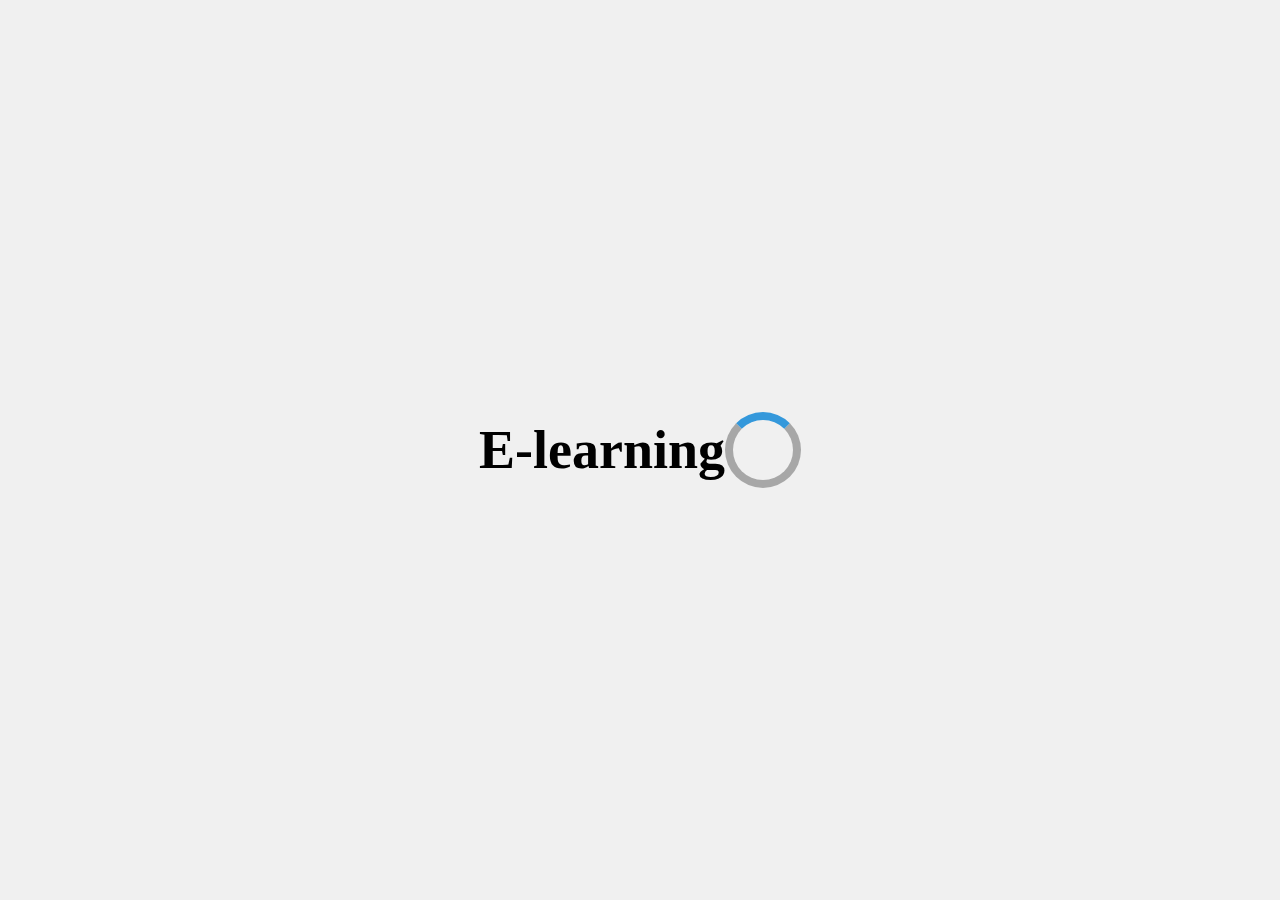
<file: Loader.html>
<!DOCTYPE html>
<html lang="en">
<head>
<meta charset="UTF-8">
<meta name="viewport" content="width=device-width, initial-scale=1.0">
<title>E-learning</title>
<link rel="stylesheet" href="Loader.css">
</head>
<body>
    
<div  id="loader" class="loader-wrapper">
    <h1>E-learning</h1>
    <div class="loader"></div>
</div>
<script src="./Loader.js"></script>
</body>
</html>
</file>
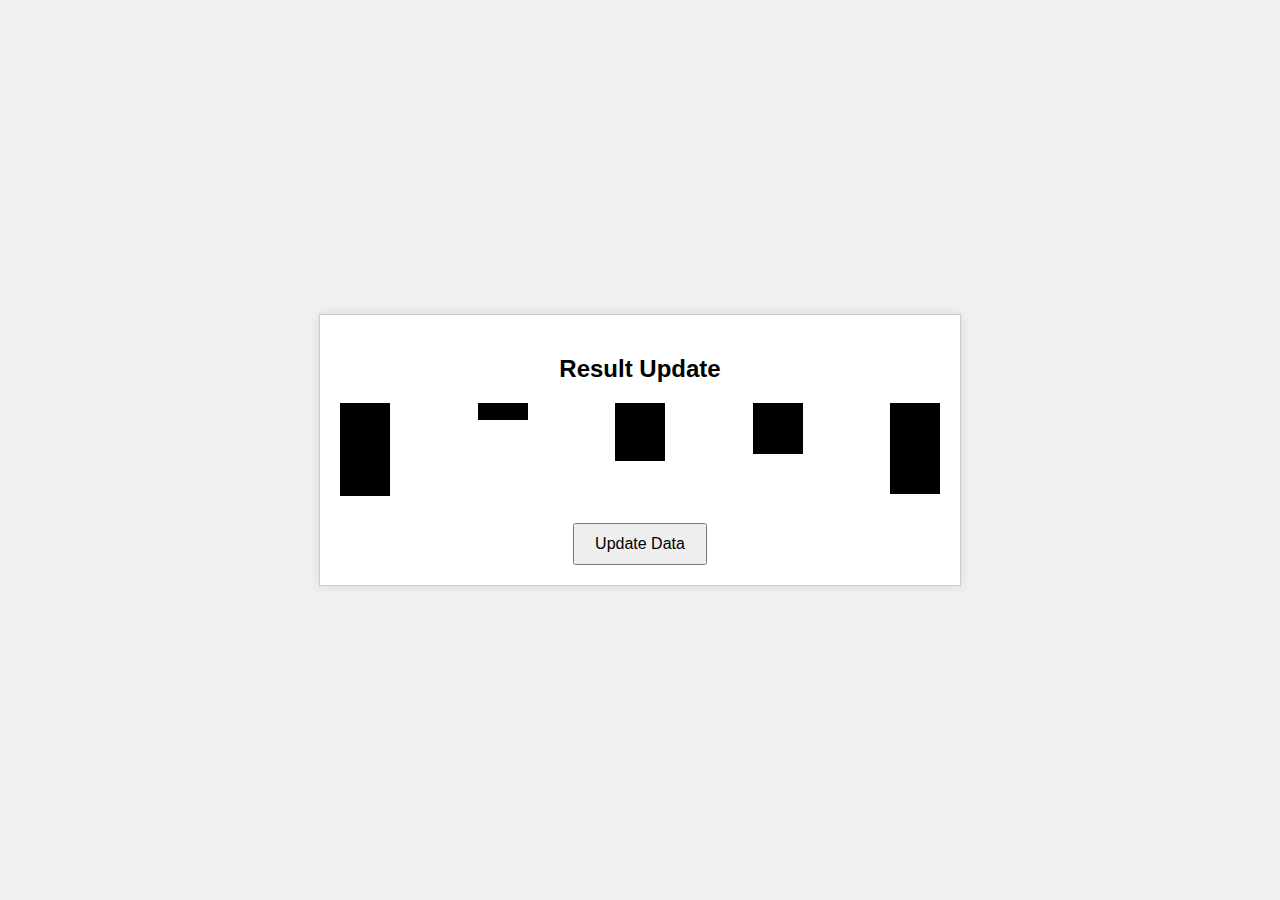
<file: Stat.html>
<!DOCTYPE html>
<html lang="en">
<head>
<meta charset="UTF-8">
<meta name="viewport" content="width=device-width, initial-scale=1.0">
<title>Live Updating Bar Chart</title>
<link rel="stylesheet" href="stat.css">
</head>
<body>
<div class="chart-container">
  <h2>Result Update</h2>
  <div class="bars">
    <div class="bar" style="--bar-height: 0;"></div>
    <div class="bar" style="--bar-height: 0;"></div>
    <div class="bar" style="--bar-height: 0;"></div>
    <div class="bar" style="--bar-height: 0;"></div>
    <div class="bar" style="--bar-height: 0;"></div>
  </div>
  <button id="updateButton">Update Data</button>
</div>
<script src="stat.js"></script>
</body>
</html>
</file>
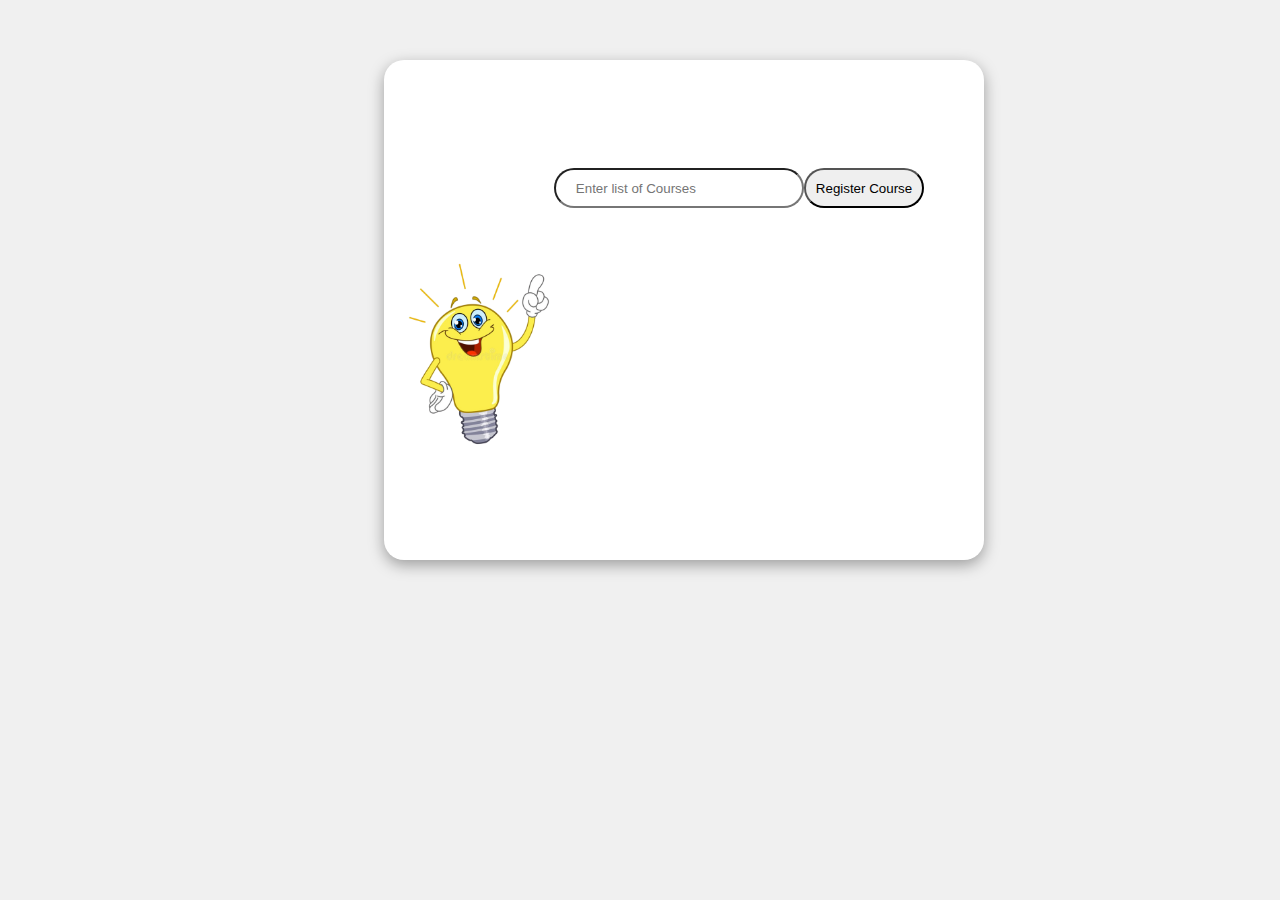
<file: htmls/Course.html>
<!DOCTYPE html>
<html lang="en">

<head>
    <meta charset="UTF-8">
    <meta name="viewport" content="width=device-width, initial-scale=1.0">
    <title>E-learning/Courses</title>
    <link rel="shortcut icon" href="./img/Cartoon_light_bulb_stock_vector__Illustration_of_ecology_-_17648518-removebg-preview.png" type="image/x-icon">
    <link rel="stylesheet" href="./css/Course.css">
</head>

<body>
    <div class="big-flex2">
        <div class="image">
            <a href="./Dash.html"> <img
                    src="./img/Cartoon_light_bulb_stock_vector__Illustration_of_ecology_-_17648518-removebg-preview.png"
                    alt="img" class="img"></a>
        </div>
        <div class="let">

            <div class="flex">
                <div id="showErr"></div><br>
                <div class="column-all">
                    <input type="text" placeholder="Enter list of Courses" id="course"><br>
                    <button onclick="add()" class="btn3">Register Course</button>
                </div>
                <div id="disp"></div>
            </div>
        </div>
    </div>

    <script src="./js/Course.js"></script>
</body>

</html>
</file>
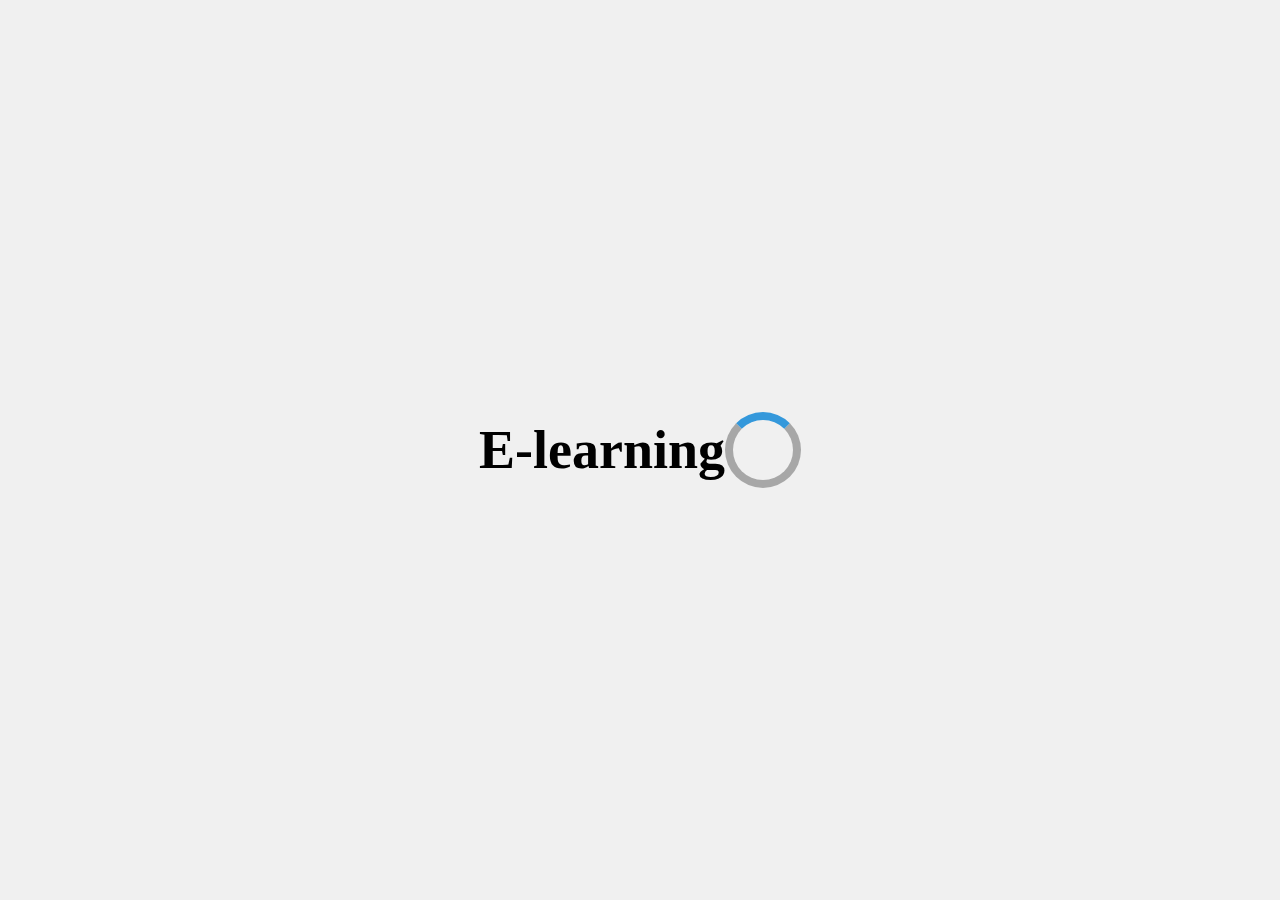
<file: htmls/Loader.html>
<!DOCTYPE html>
<html lang="en">
<head>
<meta charset="UTF-8">
<meta name="viewport" content="width=device-width, initial-scale=1.0">
<title>E-learning</title>
<link rel="shortcut icon" href="./img/Cartoon_light_bulb_stock_vector__Illustration_of_ecology_-_17648518-removebg-preview.png" type="image/x-icon">
<link rel="stylesheet" href="./css/Loader.css">
</head>
<body>
    
<div  id="loader" class="loader-wrapper">
    <h1>E-learning</h1>
    <div class="loader"></div>
</div>
<script src="./js/Loader.js"></script>
</body>
</html>
</file>
<file: Loader.css>
body {
  display: flex;
  justify-content: center;
  align-items: center;
  height: 100vh;
  margin: 0;
  background-color: #f0f0f0;
}

.loader-wrapper h1 {
  font-size: 54px;
}

.loader-wrapper {
  display: flex;
  justify-content: center;
  align-items: center;
  height: 100vh;
  margin: 0;
  background-color: #f0f0f0;
}

.loader {
  border: 8px solid rgba(0, 0, 0, 0.3);
  border-radius: 50%;
  border-top: 8px solid #3498db;
  width: 60px;
  height: 60px;
  animation: spin 1s linear infinite;
}

@keyframes spin {
  0% {
    transform: rotate(0deg);
  }
  100% {
    transform: rotate(360deg);
  }
}

@media screen and (max-width: 770px) {
  .loader-wrapper h1 {
    font-size: 36px;
  }
  
  .loader {
    width: 30px;
    height: 30px;
    border-width: 6px;
  }
}

@media screen and (max-width: 430px) {
  .loader-wrapper h1 {
    font-size: 24px;
  }
  
  .loader {
    width: 30px;
    height: 30px;
    border-width: 4px;
  }
}
</file>
<file: stat.css>
body {
  font-family: Arial, sans-serif;
  display: flex;
  justify-content: center;
  align-items: center;
  height: 100vh;
  background-color: #f0f0f0;
  margin: 0;
}

.chart-container {
  width: 80%;
  max-width: 600px;
  background-color: #fff;
  border: 1px solid #ccc;
  padding: 20px;
  box-shadow: 0 0 10px rgba(0, 0, 0, 0.1);
  text-align: center;
}

.bars {
  display: flex;
  justify-content: space-between;
  margin-top: 20px;
  height: 100px;
}

.bar {
  width: 50px;

  background-color: #0b0c0c; /* default color */
  position: relative;
  overflow: hidden;
  transition:  0.3s ease;
}

.bar::before {
  content: attr(data-value);
  position: absolute;
  bottom: -25px;
  width: 100%;
  text-align: center;
  font-size: 14px;
  color: #fff;
}

#updateButton {
  margin-top: 20px;
  padding: 10px 20px;
  font-size: 16px;
  cursor: pointer;
}
.bar {
  width: 50px;
 
  background-color: black; /* default color */
  position: relative;
  overflow: hidden;
  transition: height 0.3s ease;
  height: var(--bar-height, 0); /* Use --bar-height for dynamic height */
}

.bar::before {
  content: attr(data-value);
  position: absolute;
  bottom: -25px;
  width: 100%;
  text-align: center;
  font-size: 14px;
  color: #fff;
}
</file>
<file: htmls/css/Course.css>
* {
  margin: 0;
  padding: 0;
  box-sizing: border-box;
}

body {
  background-color: #f0f0f0;
}
.big-flex2 {
  box-shadow: rgba(0, 0, 0, 0.35) 0px 5px 15px;
  position: relative;
  margin-top: 60px;
  height: 500px;
  left: 30%;
  width: 600px;
  background-color: white;
  display: flex;
  justify-content: center;
  border-radius: 20px;
}
.image {
  margin-left: 90px;
}
.image img {
  margin-left: -130px;
  margin-top: 200px;
  width: 150px;
}
.column-all {
  display: flex;
  margin-top: 90px;
}
.let input {
  padding: 10px;
  width: 250px;
  height: 40px;
  border-radius: 20px;
}
#showErr {
  position: absolute;
  top: 15%;
}
.let input::placeholder {
  padding: 10px;
}
.btn3 {
  padding: 10px;
  border-radius: 20px;
}
#disp {
  gap: 30px;
  margin-top: 20px;
  margin-bottom: 20px;
  margin-left: 30px;
  text-transform: uppercase;
  color: black;
}
@media (max-width: 770px) {
  body {
    margin: 0px !important;
  }
  .big-flex2 {
    position: relative;
    left: 5%;
    width: 500px;
  }
  .image img {
    position: absolute;
    left: 15%;
    width: 100px;
  }
}
@media (max-width: 430px) {
  .big-flex2 {
    position: relative;
    margin-top: 20px;
    height: 490px;
    left: 10%;
    width: 350px;
  }
  .image {
    position: absolute;
    left: 15%;
  }
  .btn3 {
    padding: 5px;
    width: 90px;
  }
  .let input {
    padding: 10px;
    width: 200px;
    height: 40px;
    border-radius: 20px;
  }
  #disp {
    position: absolute;
    left: 30%;
  }
}
@media (max-width: 380px) {
  .big-flex2 {
    position: relative;
    margin-top: 20px;
    height: 490px;
    left: 4%;
    width: 350px;
  }
  .image {
    position: absolute;
    left: 15%;
  }
  .btn3 {
    padding: 5px;
    width: 90px;
  }
  .let input {
    padding: 10px;
    width: 200px;
    height: 40px;
    border-radius: 20px;
  }
  #disp {
    position: absolute;
    left: 30%;
  }
}
@media (max-width: 330px) {
  .big-flex2 {
    position: relative;
    margin-top: 5px;
    height: 530px;
    left: 1%;
    width: 315px;
  }
  .image {
    position: absolute;
    left: 15%;
  }
  .btn3 {
    padding: 5px;
    width: 90px;
  }
  .let input {
    padding: 10px;
    width: 200px;
    height: 40px;
    border-radius: 20px;
  }
  #disp {
    position: absolute;
    left: 30%;
  }
}
</file>
<file: htmls/css/Loader.css>
body {
  display: flex;
  justify-content: center;
  align-items: center;
  height: 100vh;
  margin: 0;
  background-color: #f0f0f0;
}

.loader-wrapper h1 {
  font-size: 54px;
}

.loader-wrapper {
  display: flex;
  justify-content: center;
  align-items: center;
  height: 100vh;
  margin: 0;
  background-color: #f0f0f0;
}

.loader {
  border: 8px solid rgba(0, 0, 0, 0.3);
  border-radius: 50%;
  border-top: 8px solid #3498db;
  width: 60px;
  height: 60px;
  animation: spin 1s linear infinite;
}

@keyframes spin {
  0% {
    transform: rotate(0deg);
  }
  100% {
    transform: rotate(360deg);
  }
}

@media screen and (max-width: 770px) {
  .loader-wrapper h1 {
    font-size: 36px;
  }
  
  .loader {
    width: 30px;
    height: 30px;
    border-width: 6px;
  }
}

@media screen and (max-width: 430px) {
  .loader-wrapper h1 {
    font-size: 24px;
  }
  
  .loader {
    width: 30px;
    height: 30px;
    border-width: 4px;
  }
}
</file>
